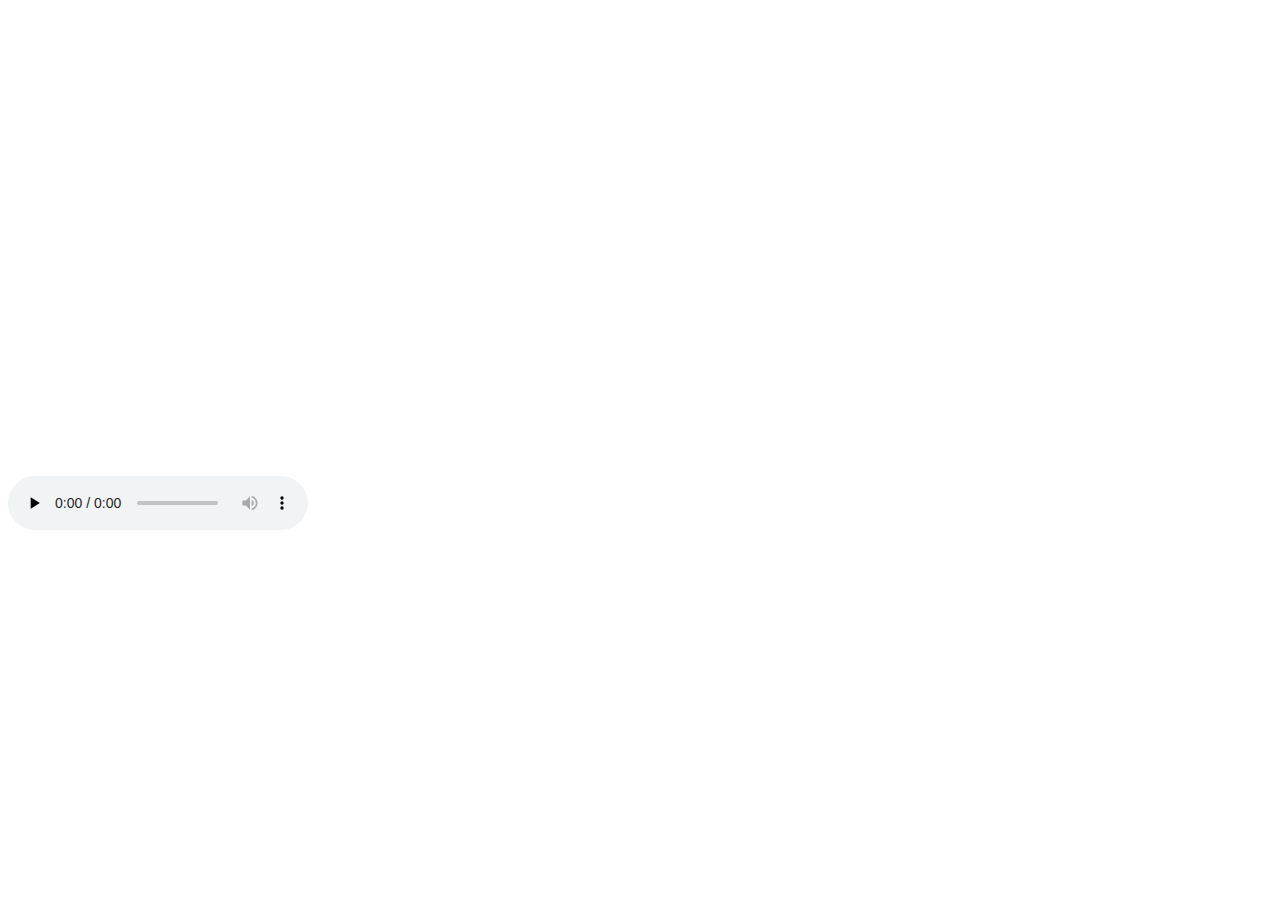
<file: PHP/Test_map-music/index.html>
<!DOCTYPE html>
<html>
<head>
	<meta charset="UTF-8" />
	<link rel="stylesheet" type="text/css" href="css/style.css">
	<title>Test google map</title>
</head>

<body onload="initialize()">
	<div id="map_canvas"></div> <br/>
	<!-- Lecteur audio HTML 5 -->
	<audio controls="controls" preload="none">
		<source src="audio/music.mp3" type="audio/mp3" />
		Votre navigateur n'est pas compatible
	</audio>
	
	<script type="text/javascript">
/*Fonction d'affichage de map et de géolocalisation*/
function initialize() {
/*Initialisation de la map*/
  map = new google.maps.Map(document.getElementById("map_canvas")/*On récupère l'id de la div où on veut afficher la map*/ , {
        zoom: 17,
        center: new google.maps.LatLng(43.29179310000001, 5.390001100000063),/*Map centrée sur les coordonnées de l'EJCAM*/
        mapTypeId: google.maps.MapTypeId.ROADMAP /*Type de carte à afficher, ici ROADMAP est un plan*/
      });
/*test pour savoir si le navigateur est compatible avec la géolocalisation*/
if (navigator.geolocation)
  var watchId = navigator.geolocation.watchPosition(successCallback,
                            null,
                            {enableHighAccuracy:true});
else
  alert("Votre navigateur ne prend pas en compte la géolocalisation HTML5");    
 /*Fonction de géolocalisation*/
	function successCallback(position){
	map.panTo(new google.maps.LatLng(position.coords.latitude, position.coords.longitude));/*centre la carte sur la position actuelle*/
	/*Place le marqueur rouge sur la map*/
	var marker = new google.maps.Marker({
		position: new google.maps.LatLng(position.coords.latitude, position.coords.longitude), 
		map: map
	}); 
	}	  
} 

	</script>
	
	<script type="text/javascript" src="http://maps.google.com/maps/api/js"></script>
</body>
</html>
</file>
<file: PHP/Test_map-music/css/style.css>
html{
height: 100%;
}
body{
height: 100%;
}
#map_canvas{
width: 50%;
height: 50%;
}
</file>
